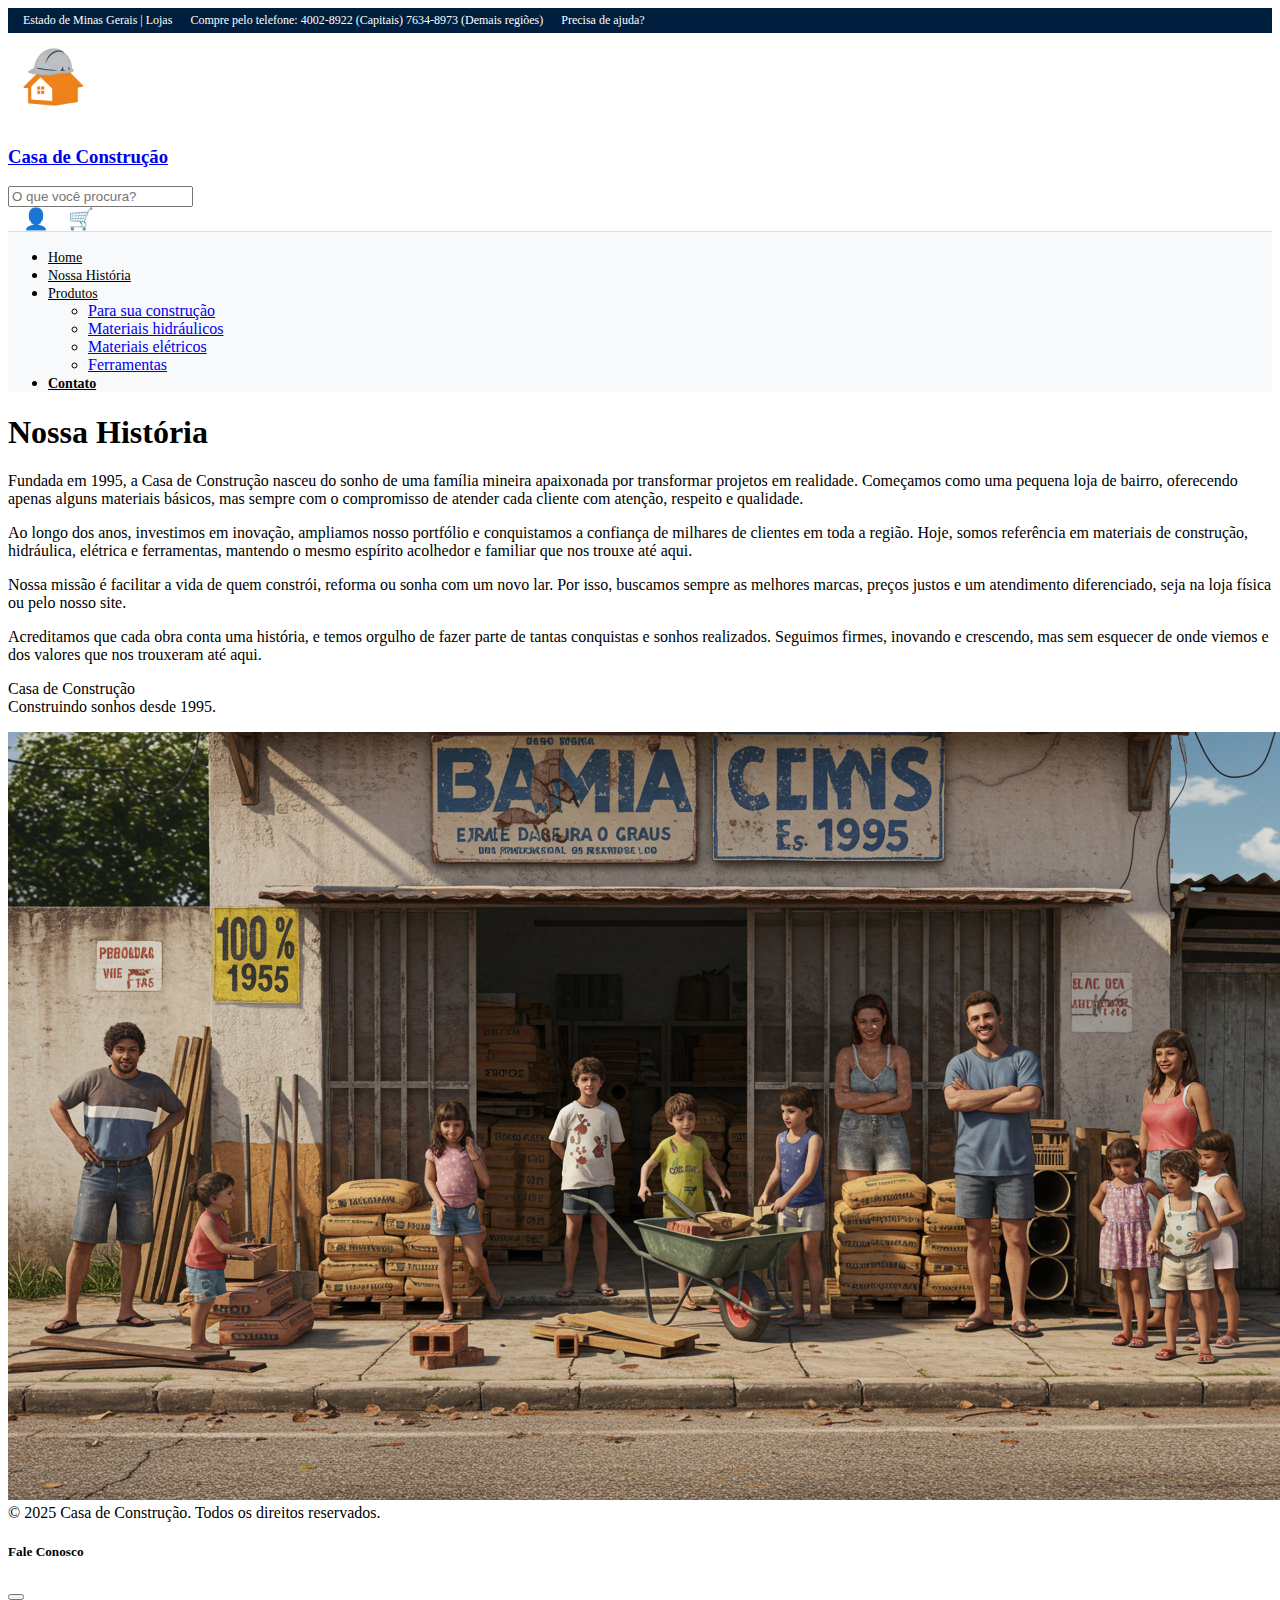
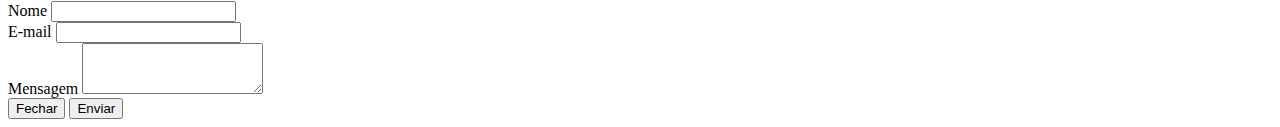
<file: wwwroot/nossahistoria.html>
<!DOCTYPE html>
<html lang="pt-br">

<head>
    <meta charset="UTF-8">
    <title>Nossa História - Casa de Construção</title>
    <link rel="stylesheet" href="css/style.css">
    <link href="https://cdn.jsdelivr.net/npm/bootstrap@5.3.6/dist/css/bootstrap.min.css" rel="stylesheet"
        integrity="sha384-4Q6Gf2aSP4eDXB8Miphtr37CMZZQ5oXLH2yaXMJ2w8e2ZtHTl7GptT4jmndRuHDT" crossorigin="anonymous">
</head>

<body>
    <!-- Top Info Bar -->
    <div class="top-info d-flex flex-wrap justify-content-between">
        <span>Estado de Minas Gerais | Lojas</span>
        <span>Compre pelo telefone: 4002-8922 (Capitais) 7634-8973 (Demais regiões)</span>
        <span>Precisa de ajuda?</span>
    </div>

    <!-- Navbar principal -->
    <header>
        <nav class="navbar navbar-expand-lg bg-white py-3 border-bottom">
            <div class="container-fluid">
                <a class="navbar-brand d-flex align-items-center" href="index.html">
                    <img src="img/logo.png" alt="Logo" width="90" height="90" class="me-2">
                    <h3 id="titulo-nav">Casa de Construção</h3>
                </a>
                <form class="d-flex mx-auto search-box" role="search">
                    <input class="form-control me-2" type="search" placeholder="O que você procura?" aria-label="Buscar">
                </form>
                <div class="d-flex">
                    <span class="icon-btn">👤</span>
                    <span class="icon-btn">🛒</span>
                </div>
            </div>
        </nav>

        <!-- Menu inferior -->
        <div class="bottom-menu">
            <div class="container-fluid">
                <ul class="nav py-2 flex-wrap justify-content-center">
                    <li class="nav-item"><a class="nav-link" href="index.html">Home</a></li>
                    <li class="nav-item"><a class="nav-link active" href="#">Nossa História</a></li>
                    <li class="nav-item dropdown">
                        <a class="nav-link dropdown-toggle" href="#" id="produtosDropdown" role="button"
                            data-bs-toggle="dropdown" aria-expanded="false">
                            Produtos
                        </a>
                        <ul class="dropdown-menu" aria-labelledby="produtosDropdown">
                            <li><a class="dropdown-item" href="produtos.html#para-sua-construcao">Para sua construção</a>
                            </li>
                            <li><a class="dropdown-item" href="produtos.html#materiais-hidraulicos">Materiais
                                    hidráulicos</a>
                            </li>
                            <li><a class="dropdown-item" href="produtos.html#materiais-eletricos">Materiais
                                    elétricos</a>
                            </li>
                            <li><a class="dropdown-item" href="produtos.html#ferramentas">Ferramentas</a></li>
                        </ul>
                    </li>

                    <li class="nav-item ms-auto"><a class="nav-link fidelidade" href="#">Contato</a></li>
                </ul>
            </div>
        </div>
    </header>

    <main class="container my-5">
        <h1 class="mb-4 text-center">Nossa História</h1>
        <div class="row justify-content-center">
            <div class="col-md-8">
                <p>
                    Fundada em 1995, a Casa de Construção nasceu do sonho de uma família mineira apaixonada por
                    transformar projetos em realidade. Começamos como uma pequena loja de bairro, oferecendo apenas
                    alguns materiais básicos, mas sempre com o compromisso de atender cada cliente com atenção,
                    respeito e qualidade.
                </p>
                <p>
                    Ao longo dos anos, investimos em inovação, ampliamos nosso portfólio e conquistamos a confiança
                    de milhares de clientes em toda a região. Hoje, somos referência em materiais de construção,
                    hidráulica, elétrica e ferramentas, mantendo o mesmo espírito acolhedor e familiar que nos
                    trouxe até aqui.
                </p>
                <p>
                    Nossa missão é facilitar a vida de quem constrói, reforma ou sonha com um novo lar. Por isso,
                    buscamos sempre as melhores marcas, preços justos e um atendimento diferenciado, seja na loja
                    física ou pelo nosso site.
                </p>
                <p>
                    Acreditamos que cada obra conta uma história, e temos orgulho de fazer parte de tantas
                    conquistas e sonhos realizados. Seguimos firmes, inovando e crescendo, mas sem esquecer de
                    onde viemos e dos valores que nos trouxeram até aqui.
                </p>
                <p class="fw-bold text-end">
                    Casa de Construção<br>
                    Construindo sonhos desde 1995.
                </p>
            </div>
            <img src="img/Empresaantiga.jpg" alt="Casa de contrução em 1995.">
        </div>
    </main>

    <footer class="text-center py-3 bg-light border-top">
        &copy; 2025 Casa de Construção. Todos os direitos reservados.
    </footer>

    <!-- Modal de Contato -->
    <div class="modal fade" id="modalContato" tabindex="-1" aria-labelledby="modalContatoLabel" aria-hidden="true">
        <div class="modal-dialog">
            <div class="modal-content">
                <form>
                    <div class="modal-header">
                        <h5 class="modal-title" id="modalContatoLabel">Fale Conosco</h5>
                        <button type="button" class="btn-close" data-bs-dismiss="modal" aria-label="Fechar"></button>
                    </div>
                    <div class="modal-body">
                        <div class="mb-3">
                            <label for="contatoNome" class="form-label">Nome</label>
                            <input type="text" class="form-control" id="contatoNome" required>
                        </div>
                        <div class="mb-3">
                            <label for="contatoEmail" class="form-label">E-mail</label>
                            <input type="email" class="form-control" id="contatoEmail" required>
                        </div>
                        <div class="mb-3">
                            <label for="contatoMensagem" class="form-label">Mensagem</label>
                            <textarea class="form-control" id="contatoMensagem" rows="3" required></textarea>
                        </div>
                    </div>
                    <div class="modal-footer">
                        <button type="button" class="btn btn-secondary" data-bs-dismiss="modal">Fechar</button>
                        <button type="submit" class="btn btn-primary">Enviar</button>
                    </div>
                </form>
            </div>
        </div>
    </div>

    <script>
        // Abre a modal ao clicar no link "Contato"
        document.addEventListener('DOMContentLoaded', function () {
            document.querySelectorAll('.fidelidade').forEach(function (el) {
                el.addEventListener('click', function (e) {
                    e.preventDefault();
                    var modal = new bootstrap.Modal(document.getElementById('modalContato'));
                    modal.show();
                });
            });
            // Opcional: mensagem de envio (não envia de verdade)
            document.querySelector('#modalContato form').addEventListener('submit', function (e) {
                e.preventDefault();
                alert('Mensagem enviada! Em breve entraremos em contato.');
                bootstrap.Modal.getInstance(document.getElementById('modalContato')).hide();
                this.reset();
            });
        });
    </script>
    <script src="https://cdn.jsdelivr.net/npm/bootstrap@5.3.6/dist/js/bootstrap.bundle.min.js"
        integrity="sha384-j1CDi7MgGQ12Z7Qab0qlWQ/Qqz24Gc6BM0thvEMVjHnfYGF0rmFCozFSxQBxwHKO"
        crossorigin="anonymous"></script>
</body>

</html>
</file>
<file: wwwroot/css/style.css>
.top-info {
    background-color: #001f3f;
    color: white;
    font-size: 12px;
    padding: 5px 15px;
}

.top-info span {
    margin-right: 15px;
}

.logo {
    height: 40px;
}

.search-box {
    width: 100%;
    max-width: 500px;
}

.icon-btn {
    font-size: 1.3rem;
    margin-left: 15px;
    cursor: pointer;
}

.bottom-menu {
    background-color: #f8f9fa;
    border-top: 1px solid #ddd;
    align-self: center;
    align-items: center;
}

.bottom-menu .nav-link {
    color: #000;
    font-size: 14px;
    margin-right: 20px;
}

.fidelidade {
    color: #007bff;
    font-weight: 600;
}

@media (max-width: 768px) {
    .search-box {
        margin: 10px 0;
    }
}

#main-text {
    text-align: justify;
}

.img-empresa-antiga {
    border-radius: 50%;
    width: 220px;
    height: 220px;
    object-fit: cover;
    display: block;
    margin: 24px auto 0 auto;
}
</file>
